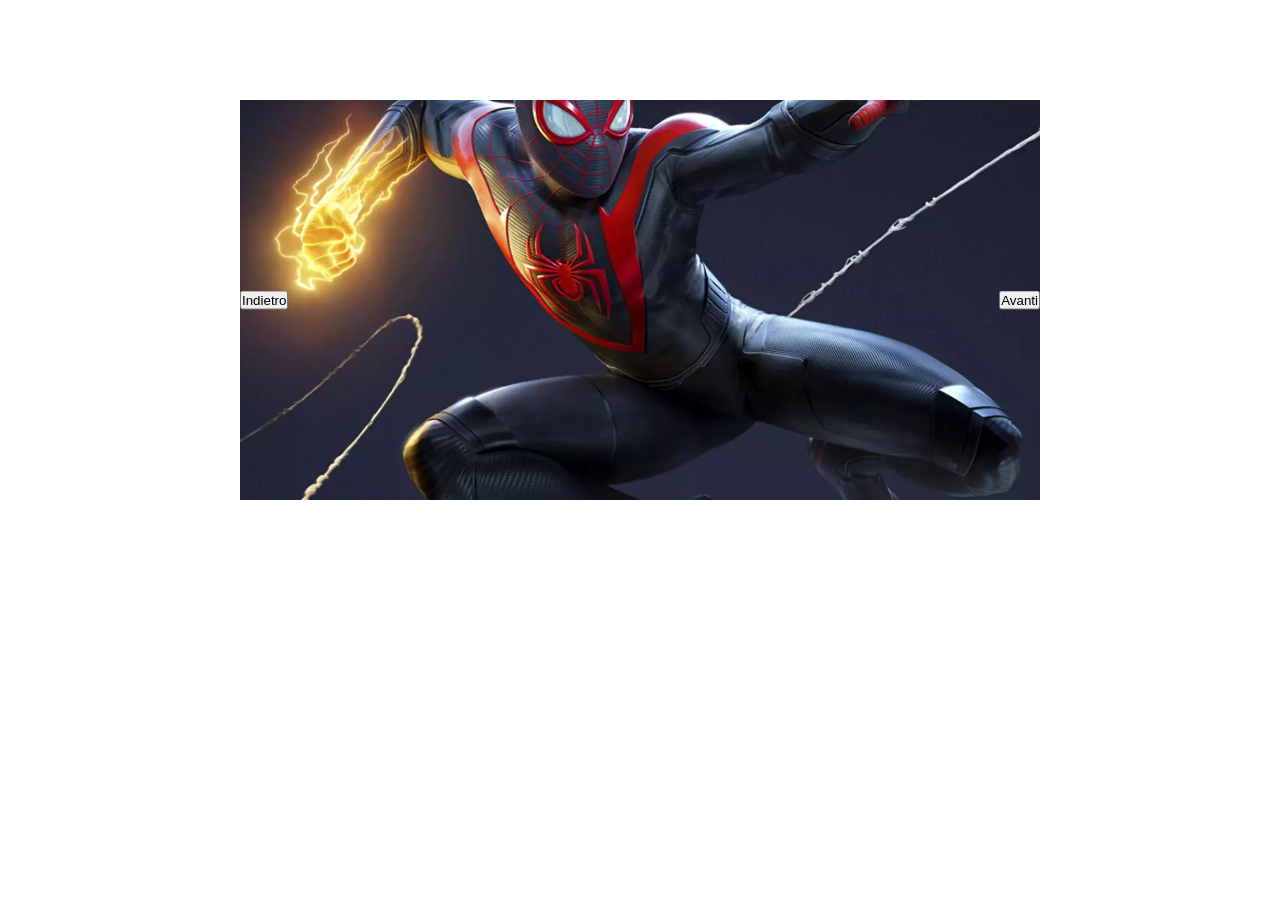
<file: index.html>
<!DOCTYPE html>
<html lang="en">
<head>
    <meta charset="UTF-8">
    <meta http-equiv="X-UA-Compatible" content="IE=edge">
    <meta name="viewport" content="width=device-width, initial-scale=1.0">
    <link rel="stylesheet" href="./css/style.css">
    <title>Document</title>
</head>
<body>
    <div class="container">
        <div class="slider">

            <!-- <div class="img-container">
                <img class="img" src="./img/01.webp" alt="spiderman">
            </div>
            <div class="img-container">
                <img class="img" src="./img/02.webp" alt="monsterhunter">
            </div>
            <div class="img-container">
                <img class="img" src="./img/03.webp" alt="fortnite">
            </div>
            <div class="img-container">
                <img class="img" src="./img/04.webp" alt="stray">
            </div>
            <div class="img-container">
                <img class="img" src="./img/05.webp" alt="avengers">
            </div> -->
        </div>
        <div class="buttons">
            <button class="back">Indietro</button>
            <button class="next">Avanti</button>
        </div>
    </div>
    <script type="text/javascript" src="./js/script.js"></script>
</body>
</html>
</file>
<file: css/style.css>
*{
    padding: 0;
    margin: 0;
    box-sizing: border-box;
}

.container{
    width: 800px;
    height: 400px;
    margin: 100px auto;
    position: relative;
}

.slider{
    position: relative;
    width: 100%;
    height: 100%;
}

.img-container{
    position: absolute;
    width: 100%;
    height: 100%;
}

.img{
    display: none;
    width: 100%;
    height: 100%;
    object-fit: cover;
}

.img.d-block{
    display: block;
}

.buttons{
    position: absolute;
    top: 50%;
    transform: translate(0, -50%);
    width: 100%;
    display: flex;
    justify-content: space-between;
}
</file>
